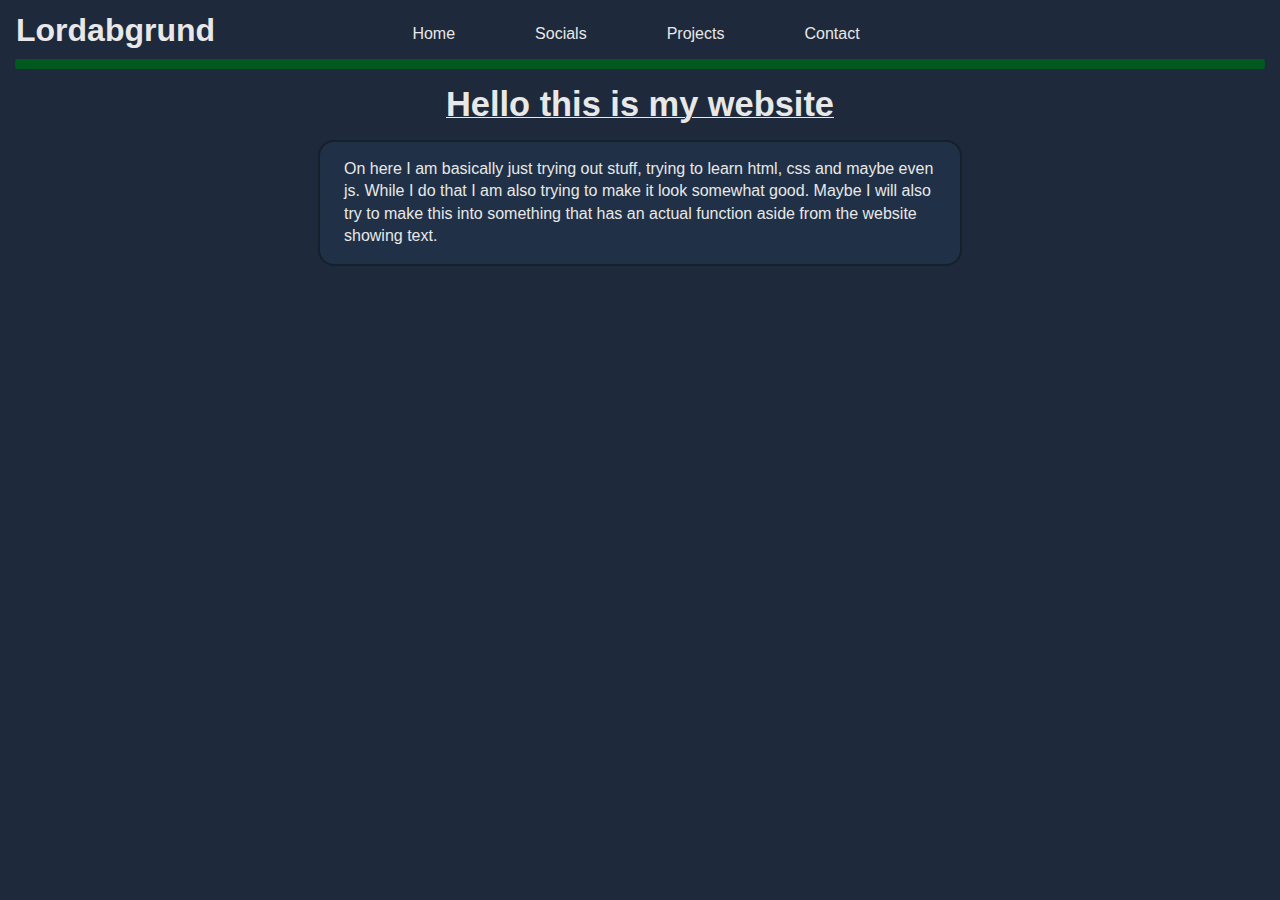
<file: index.html>
<!DOCTYPE html>
<html>
<head>
	<meta name="viewport" content="width=device-width, initial-scale=1.0">
	<title>Lordabgrund</title>
	<link rel="stylesheet" type="text/css" href="style.css">
	<link rel="shortcut icon" href="./imgs/favicon3.png" type="image/x-icon">
</head>
<body>
	<div class="header">
		<h1 class="logo">Lordabgrund</h1>
		<div class="links">
		<a href="./index.html">Home</a>		
		<a href="./socials.html">Socials</a>
		<a href="./projects.html">Projects</a>
		<a href="./contact.html">Contact</a>
		</div>
	</div>
	<div class="line"></div>
	<div class="content">
		<h2>Hello this is my website</h2>
		<nav class="cardbackground">
			<div class="cardtext">
			<p>On here I am basically just trying out stuff, trying to learn html, css and maybe even js. While I do that I am also trying to make it look somewhat good. Maybe I will also try to make this into something that has an actual function aside from the website showing text.</p>
			</div>
		</nav>
					
	</div>
	
</body>
</html>
</file>
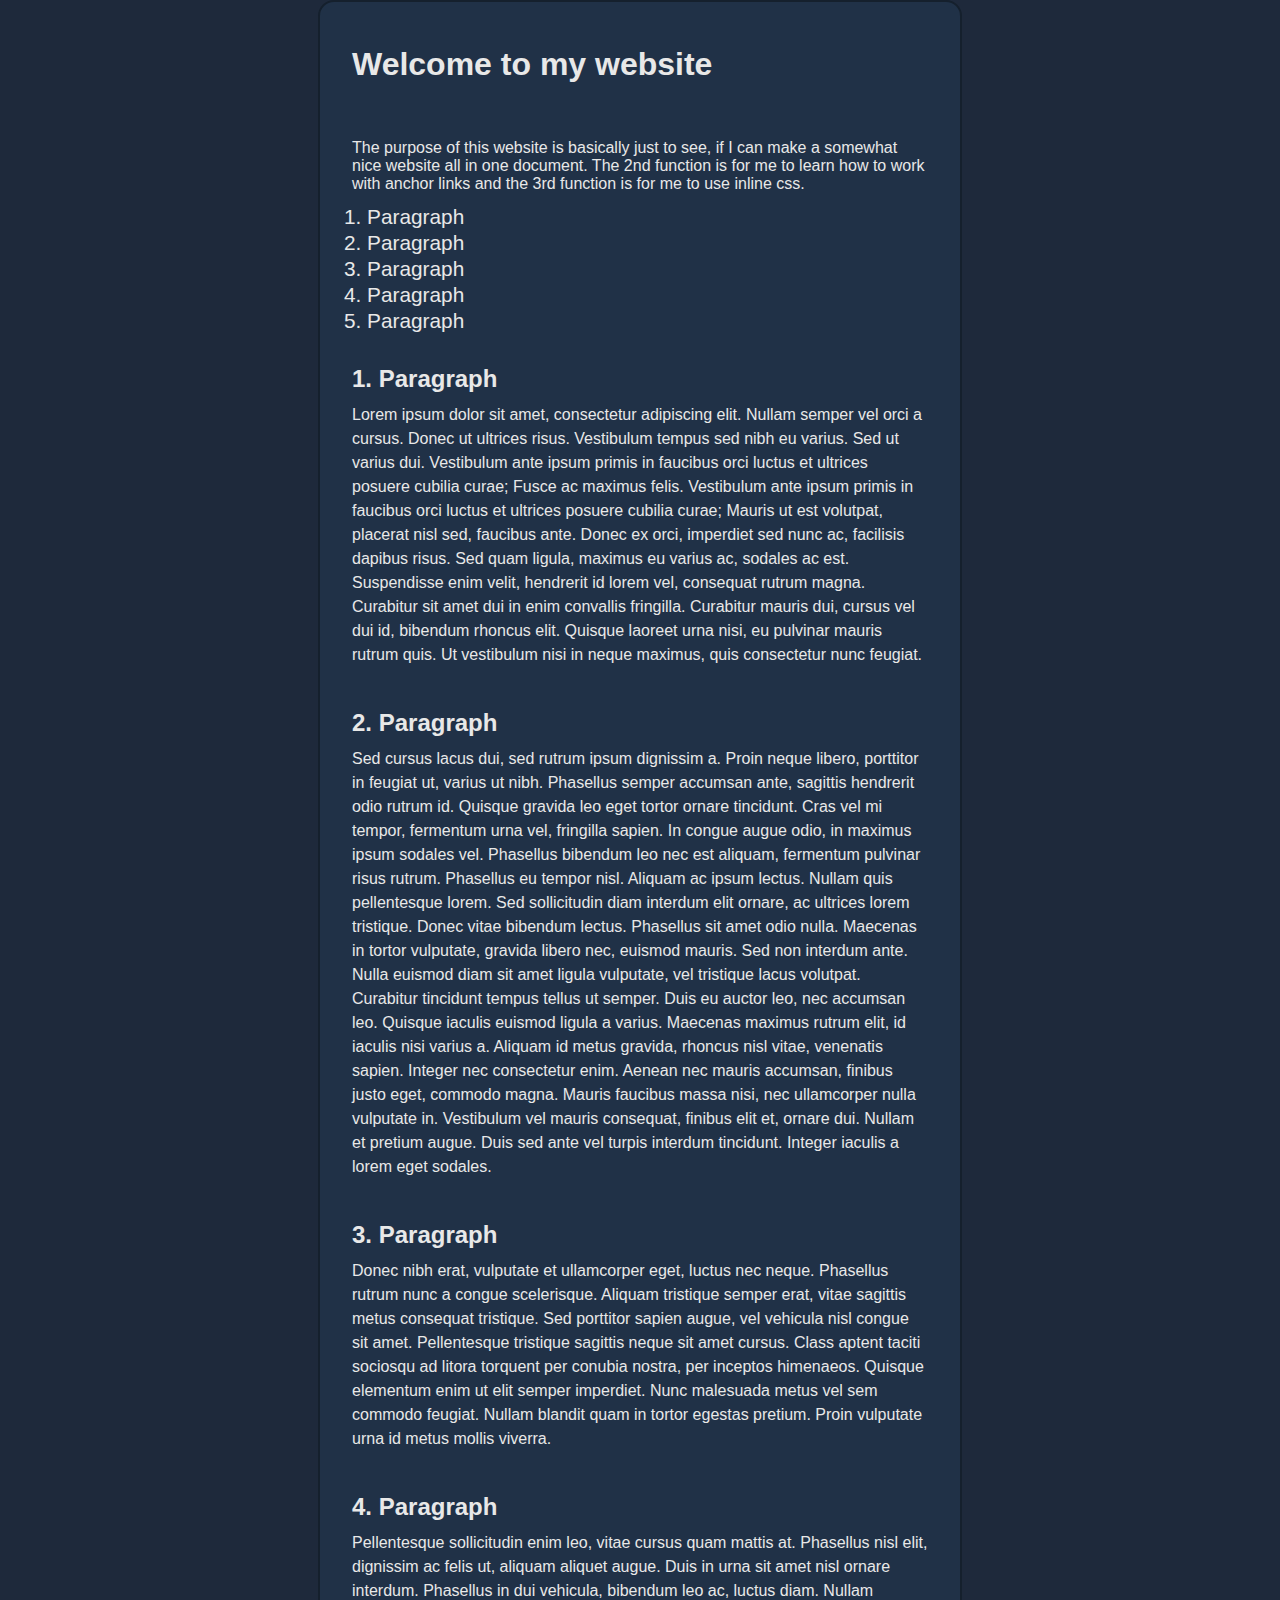
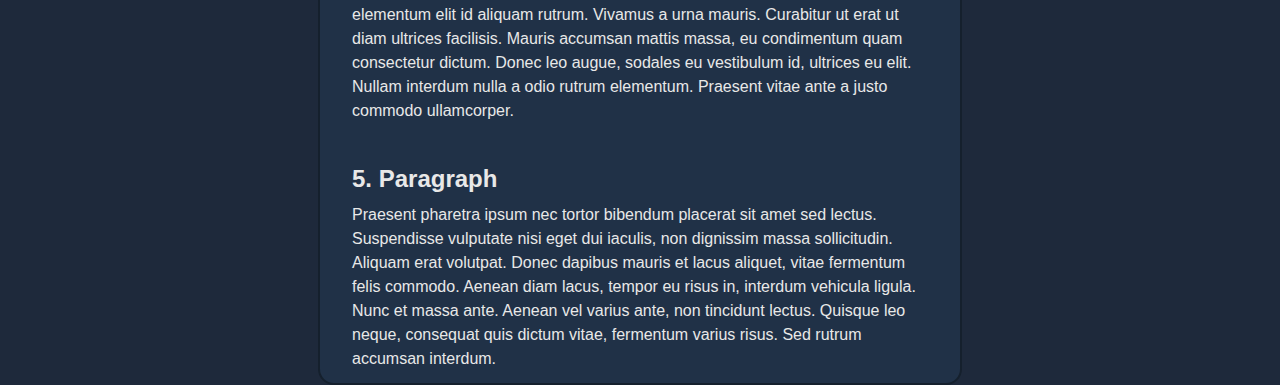
<file: allinone.html>
<!DOCTYPE html>
<html>
<head>
	<meta name="viewport" content="width=device-width, initial-scale=1">
	<title>All in one document</title>
</head>
<body>
	<div class="content">
		<div class="text">
		<h1>Welcome to my website</h1>
		<p>The purpose of this website is basically just to see, if I can make a somewhat nice website all in one document. The 2nd function is for me to learn how to work with anchor links and the 3rd function is for me to use inline css.</p>
		<div class="links">
			<a href="#100">1. Paragraph</a> <br>
			<a href="#200">2. Paragraph</a> <br>
			<a href="#300">3. Paragraph</a> <br>
			<a href="#400">4. Paragraph</a> <br>
			<a href="#500">5. Paragraph</a> <br>
			<h2 id="100">1. Paragraph</h2>
			<p>Lorem ipsum dolor sit amet, consectetur adipiscing elit. Nullam semper vel orci a cursus. Donec ut ultrices risus. Vestibulum tempus sed nibh eu varius. Sed ut varius dui. Vestibulum ante ipsum primis in faucibus orci luctus et ultrices posuere cubilia curae; Fusce ac maximus felis. Vestibulum ante ipsum primis in faucibus orci luctus et ultrices posuere cubilia curae; Mauris ut est volutpat, placerat nisl sed, faucibus ante. Donec ex orci, imperdiet sed nunc ac, facilisis dapibus risus. Sed quam ligula, maximus eu varius ac, sodales ac est. Suspendisse enim velit, hendrerit id lorem vel, consequat rutrum magna. Curabitur sit amet dui in enim convallis fringilla. Curabitur mauris dui, cursus vel dui id, bibendum rhoncus elit. Quisque laoreet urna nisi, eu pulvinar mauris rutrum quis. Ut vestibulum nisi in neque maximus, quis consectetur nunc feugiat.</p>
			<h2 id="200">2. Paragraph</h2>
			<p> Sed cursus lacus dui, sed rutrum ipsum dignissim a. Proin neque libero, porttitor in feugiat ut, varius ut nibh. Phasellus semper accumsan ante, sagittis hendrerit odio rutrum id. Quisque gravida leo eget tortor ornare tincidunt. Cras vel mi tempor, fermentum urna vel, fringilla sapien. In congue augue odio, in maximus ipsum sodales vel. Phasellus bibendum leo nec est aliquam, fermentum pulvinar risus rutrum. Phasellus eu tempor nisl. Aliquam ac ipsum lectus. Nullam quis pellentesque lorem. Sed sollicitudin diam interdum elit ornare, ac ultrices lorem tristique. Donec vitae bibendum lectus. Phasellus sit amet odio nulla. Maecenas in tortor vulputate, gravida libero nec, euismod mauris. Sed non interdum ante. Nulla euismod diam sit amet ligula vulputate, vel tristique lacus volutpat. Curabitur tincidunt tempus tellus ut semper. Duis eu auctor leo, nec accumsan leo. Quisque iaculis euismod ligula a varius. Maecenas maximus rutrum elit, id iaculis nisi varius a. Aliquam id metus gravida, rhoncus nisl vitae, venenatis sapien. Integer nec consectetur enim. Aenean nec mauris accumsan, finibus justo eget, commodo magna. Mauris faucibus massa nisi, nec ullamcorper nulla vulputate in. Vestibulum vel mauris consequat, finibus elit et, ornare dui. Nullam et pretium augue. Duis sed ante vel turpis interdum tincidunt. Integer iaculis a lorem eget sodales. </p>
			<h2 id="300">3. Paragraph</h2>
			<p>Donec nibh erat, vulputate et ullamcorper eget, luctus nec neque. Phasellus rutrum nunc a congue scelerisque. Aliquam tristique semper erat, vitae sagittis metus consequat tristique. Sed porttitor sapien augue, vel vehicula nisl congue sit amet. Pellentesque tristique sagittis neque sit amet cursus. Class aptent taciti sociosqu ad litora torquent per conubia nostra, per inceptos himenaeos. Quisque elementum enim ut elit semper imperdiet. Nunc malesuada metus vel sem commodo feugiat. Nullam blandit quam in tortor egestas pretium. Proin vulputate urna id metus mollis viverra. </p>
			<h2 id="400">4. Paragraph</h2>
			<p>Pellentesque sollicitudin enim leo, vitae cursus quam mattis at. Phasellus nisl elit, dignissim ac felis ut, aliquam aliquet augue. Duis in urna sit amet nisl ornare interdum. Phasellus in dui vehicula, bibendum leo ac, luctus diam. Nullam elementum elit id aliquam rutrum. Vivamus a urna mauris. Curabitur ut erat ut diam ultrices facilisis. Mauris accumsan mattis massa, eu condimentum quam consectetur dictum. Donec leo augue, sodales eu vestibulum id, ultrices eu elit. Nullam interdum nulla a odio rutrum elementum. Praesent vitae ante a justo commodo ullamcorper. </p>
			<h2 id="500">5. Paragraph</h2>
			<p>Praesent pharetra ipsum nec tortor bibendum placerat sit amet sed lectus. Suspendisse vulputate nisi eget dui iaculis, non dignissim massa sollicitudin. Aliquam erat volutpat. Donec dapibus mauris et lacus aliquet, vitae fermentum felis commodo. Aenean diam lacus, tempor eu risus in, interdum vehicula ligula. Nunc et massa ante. Aenean vel varius ante, non tincidunt lectus. Quisque leo neque, consequat quis dictum vitae, fermentum varius risus. Sed rutrum accumsan interdum. </p>
		</div>
		</div>
	</div>
<style type="text/css">
	* {
		margin: 0;
		padding: 0;
		
	}
	body {
		background-color: #1e293b;
	}
	.content {
		display: flex;
		align-items: center;
		justify-content: center;
		font-family: sans-serif;
		flex-direction: column;
		width: auto;
	}
	h1 {
		color: #e8e8e8;
		padding-block: 0.75rem;
		margin: 2rem;
	}
	p {
		
		color: #e8e8e8;
		padding-block: 0.75rem;
		margin-left: 2rem;
		margin-right: 2rem;
		
	}
	h2 {
		color: #e8e8e8;
		margin-top: 2rem;
		margin-left: 2rem;
	}
	a {
		color: #e8e8e8;
		font-size: 1.3rem;
		text-decoration: none;
		margin-left: 1.5rem;
	}
	.links {
		line-height: 1.5rem;
	}
	.text {
		background-color: #203147;
		border-radius: 1rem;
		border: 2px solid #15202d;
		max-width: 40rem;

	}
</style>
</body>
</html>
</file>
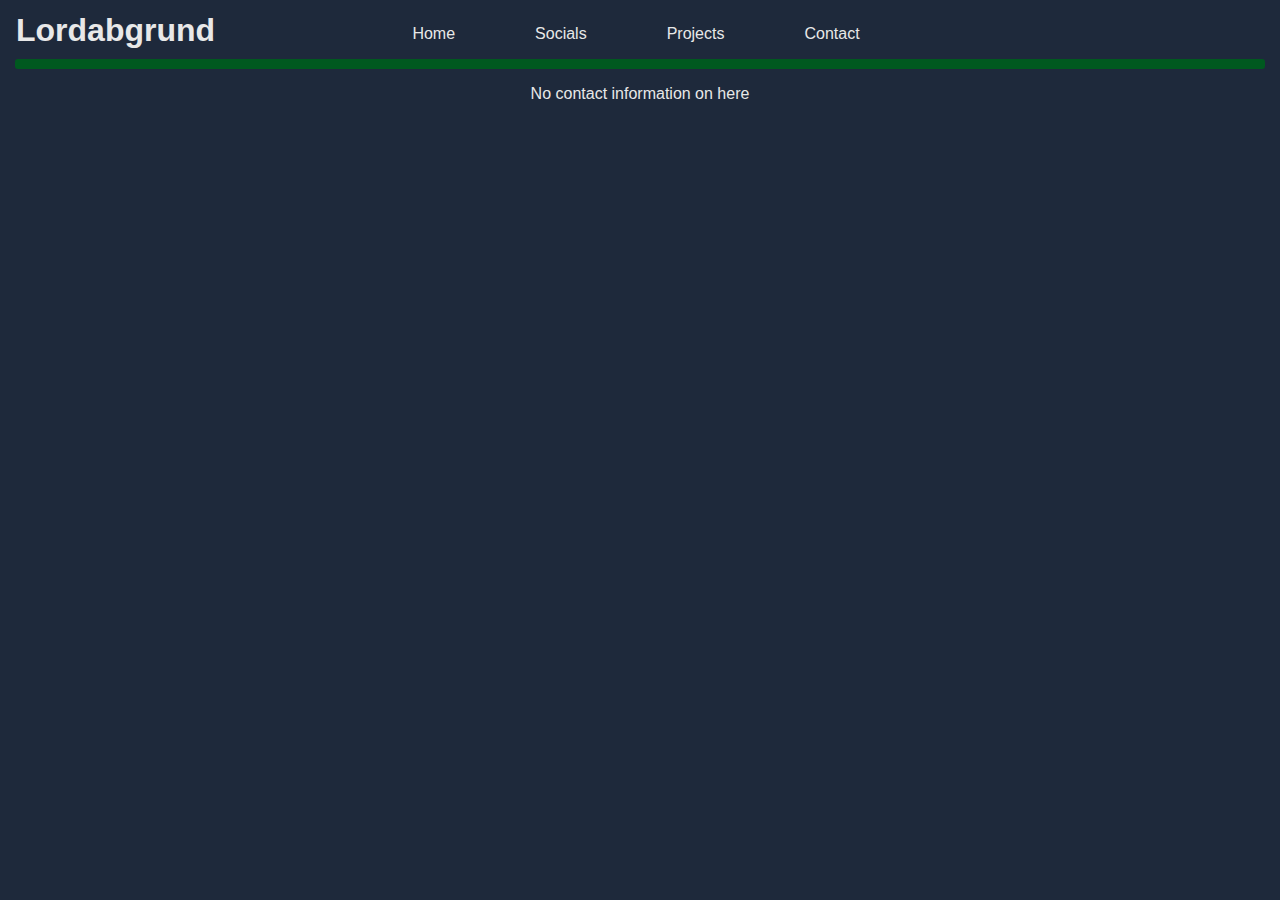
<file: contact.html>
<!DOCTYPE html>
<html>
<head>
	<meta name="viewport" content="width=device-width, initial-scale=1.0">
	<title>Lordabgrund</title>
	<link rel="stylesheet" type="text/css" href="style.css">
	<link rel="shortcut icon" href="./imgs/favicon3.png" type="image/x-icon">
</head>
<body>
	<div class="header">
		<h1 class="logo">Lordabgrund</h1>
		<div class="links">
		<a href="./index.html">Home</a>		
		<a href="./socials.html">Socials</a>
		<a href="./projects.html">Projects</a>
		<a href="./contact.html">Contact</a>
		</div>
	</div>
	<div class="line"></div>
	<div class="content">
		<p>No contact information on here</p>
	</div>
</body>
</html>
</file>
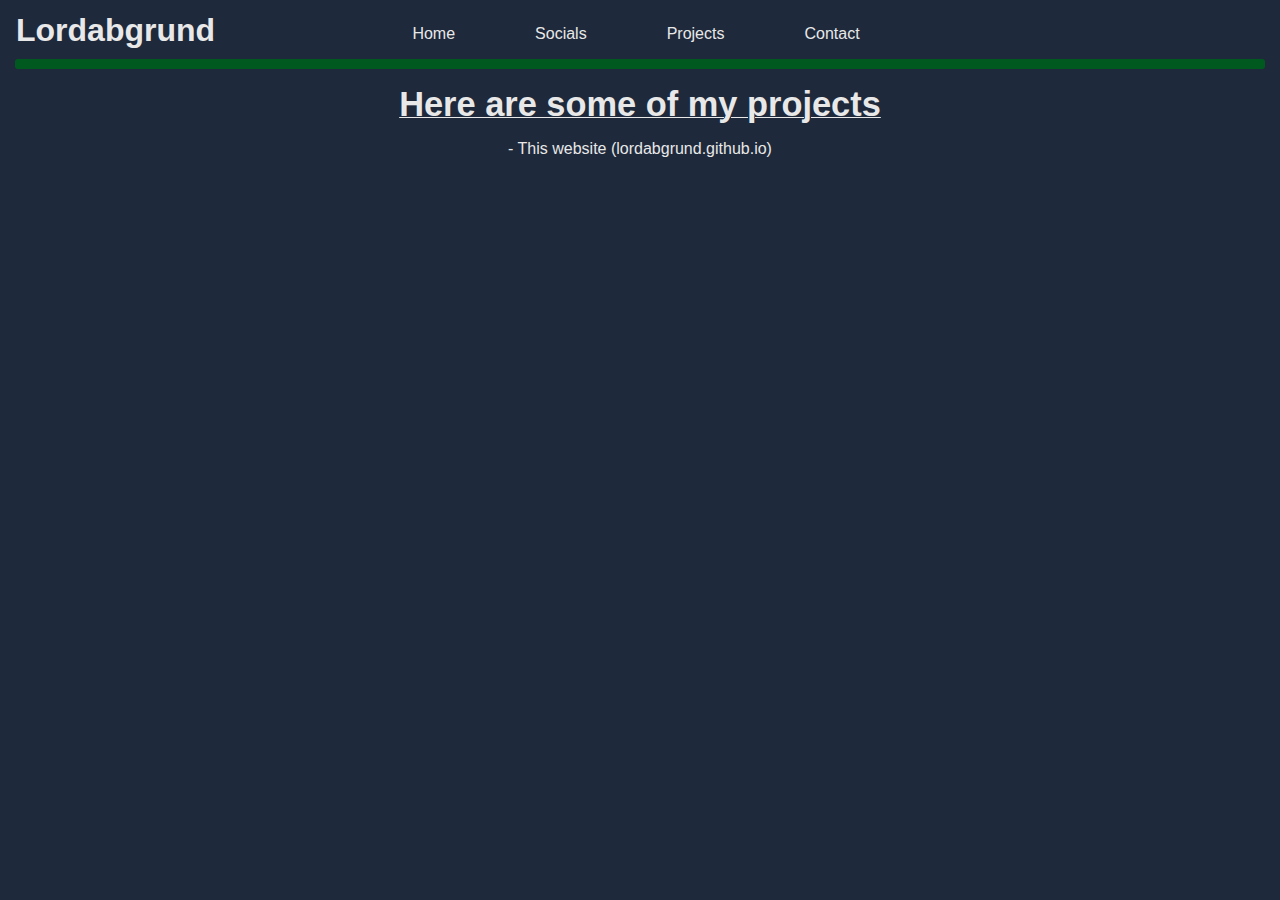
<file: projects.html>
<!DOCTYPE html>
<html>
<head>
	<meta name="viewport" content="width=device-width, initial-scale=1.0">
	<title>Lordabgrund</title>
	<link rel="stylesheet" type="text/css" href="style.css">
	<link rel="shortcut icon" href="./imgs/favicon3.png" type="image/x-icon">
</head>
<body>
	<div class="header">
		<h1 class="logo">Lordabgrund</h1>
		<div class="links">
		<a href="./index.html">Home</a>		
		<a href="./socials.html">Socials</a>
		<a href="./projects.html">Projects</a>
		<a href="./contact.html">Contact</a>
		</div>
	</div>
	<div class="line"></div>
	<div class="content">
		<h2>Here are some of my projects</h2>
		<p>- This website (lordabgrund.github.io)</p>
		<p></p>
	</div>
</body>
</html>
</file>
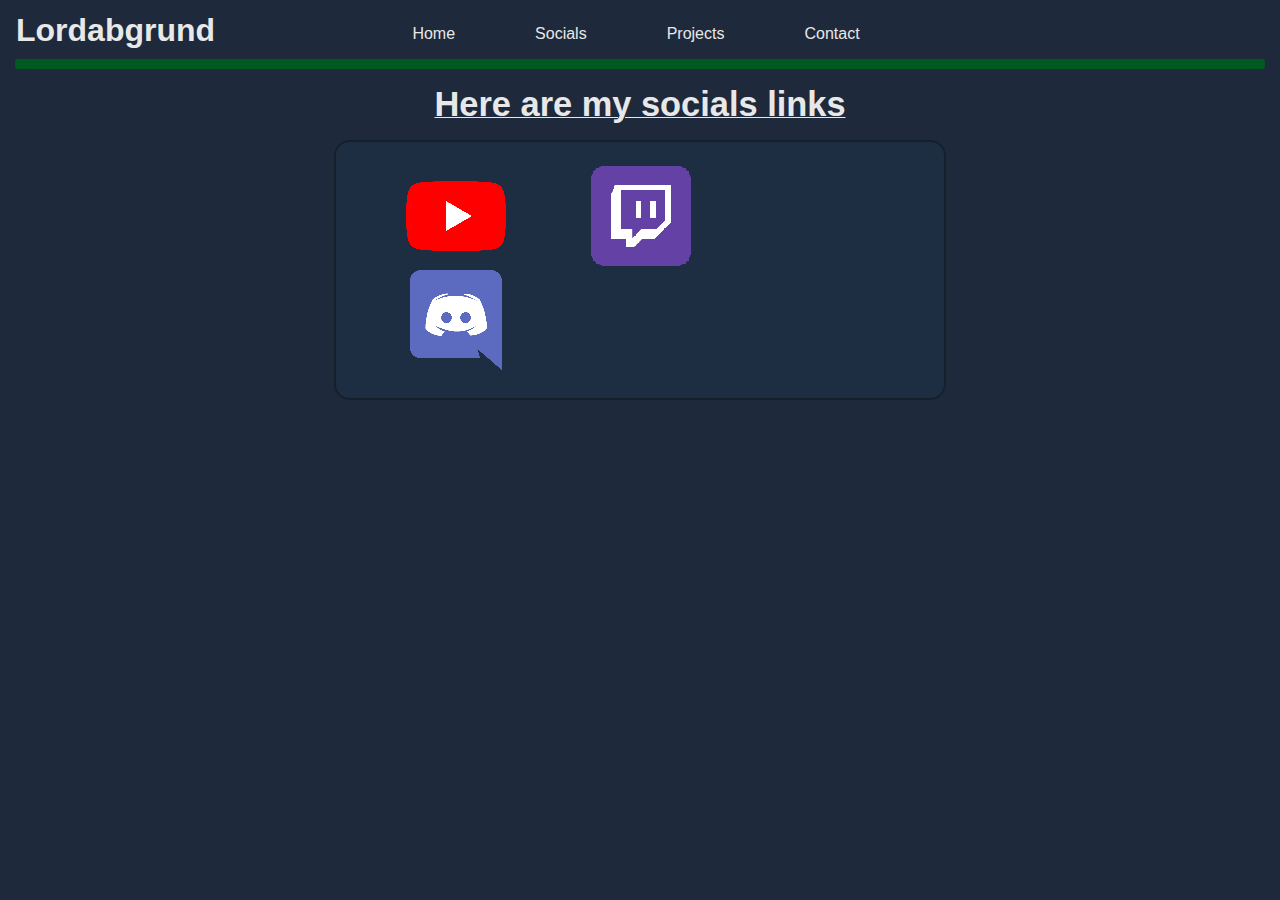
<file: socials.html>
<!DOCTYPE html>
<html>
<head>
	<meta name="viewport" content="width=device-width, initial-scale=1.0">
	<title>Lordabgrund</title>
	<link rel="stylesheet" type="text/css" href="style.css">
	<link rel="shortcut icon" href="./imgs/favicon3.png" type="image/x-icon">
</head>
<body>
	<div class="header">
		<h1 class="logo">Lordabgrund</h1>
		<div class="links">
		<a href="./index.html">Home</a>		
		<a href="./socials.html">Socials</a>
		<a href="./projects.html">Projects</a>
		<a href="./contact.html">Contact</a>
		</div>
	</div>
	<div class="line"></div>
	<div class="content">
		<h2 class="socialtitle">Here are my socials links</h2>
		<div class="cardbackground2">
		<div class="imglinks">
		<a href="https://www.youtube.com/channel/UCRjfAMTa4AXU5DuDdK1qVdQ"><img src="./imgs/youtube2.png"></a>
		<a href="https://www.twitch.tv/lordabgrund"><img src="./imgs/twitch1.png"></a>	
		<a href="https://www.discord.gg"><img src="./imgs/discord1.png"></a>
		</div>
		</div>
	</div>
</body>
</html>
</file>
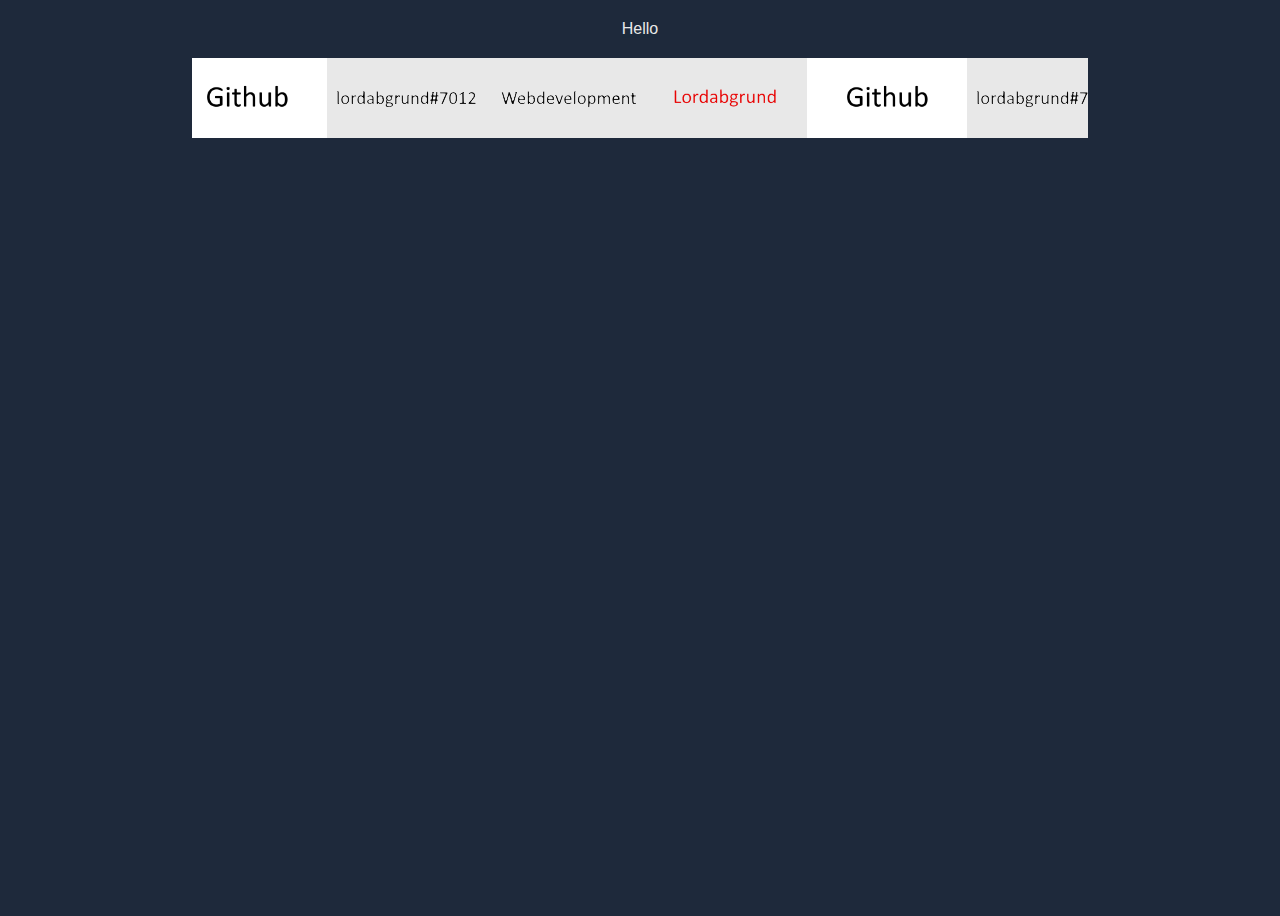
<file: subsites/animationtesting.html>
<!DOCTYPE html>
<html>
<head>
	<meta charset="utf-8">
	<meta name="viewport" content="width=device-width, initial-scale=1">
	<link rel="stylesheet" type="text/css" href="../style.css">
	<title>Lordabgrund</title>
</head>
<body>
	<div class="content">
		<button class="btn">Hello</button>
			<div class="logo-slider">
			::before
			<img class="imgheight" src="../imgs/lordabgrundsvg.png">
			<img class="imgheight" src="../imgs/githubsvg.png">
			<img class="imgheight" src="../imgs/lordabgrund7012.png">
			<img class="imgheight" src="../imgs/webdevelopment.png">
			<img class="imgheight" src="../imgs/lordabgrundsvg.png">
			<img class="imgheight" src="../imgs/githubsvg.png">
			<img class="imgheight" src="../imgs/lordabgrund7012.png">
			<img class="imgheight" src="../imgs/webdevelopment.png">
			<img class="imgheight" src="../imgs/lordabgrundsvg.png">
			<img class="imgheight" src="../imgs/githubsvg.png">
			<img class="imgheight" src="../imgs/lordabgrund7012.png">
			<img class="imgheight" src="../imgs/webdevelopment.png">
			<img class="imgheight" src="../imgs/lordabgrundsvg.png">
			<img class="imgheight" src="../imgs/githubsvg.png">
			<img class="imgheight" src="../imgs/lordabgrund7012.png">
			<img class="imgheight" src="../imgs/webdevelopment.png">
			::after
			</div>
	</div>
</body>
</html>
</file>
<file: style.css>
* {
	margin: 0;
	padding: 0;
}

html {
	height: 100%;

}

body {
	background-color: #1e293b;
	font-family: sans-serif;
	min-height: 100%;

}
.logo {
	text-align: left;
	color: #e8e8e8;
}
.links {
	justify-content: center;
	align-items: center;
	display: flex;
	margin-top: -1.5rem;
	margin-bottom: 0.25rem;
	margin-left: 4.5rem;
	
}
a {
	text-decoration: none;
	color: #e8e8e8;
	margin-right: 80px;
}

.header {
	padding-inline: 1rem;
	padding-block: 0.75rem;
}
.line {
	border: 5px solid #00591f;
	margin-left: 15px;
	margin-right: 15px;
	border-radius: 3px;
}
.content {
	display: flex;
	justify-content: center;
	align-items: center;
	flex-direction: column;
	margin-top: 1rem;
	color: #e8e8e8;
}
h2 {
	font-size: 2.15rem;
	margin-bottom: 1rem;
	text-decoration: underline;
	text-decoration-thickness: 0.09rem;
}
.imglinks {
	margin-top: 1.5rem;
	margin-left: 4.4rem;
	margin-bottom: 1.5rem;
}
.cardbackground {
	background-color: #203147;
	width: auto;
	max-width: 40rem;
	height: auto;
	border-radius: 1rem;
	top: 11rem;
	border: 2px solid #15202d;
}
.cardbackground2 {
	background-color: #1e2e42;
	width: auto;
	max-width: 38rem;
	height: auto;
	border-radius: 1rem;
	border: 2px solid #15202d;
}
.cardtext {
	margin-top: 1rem;
	margin-left: 1.5rem;
	margin-right: 1.5rem;
	line-height: 1.4rem;
	margin-bottom: 1rem;
}
.socialtitle {

}
a:hover { 
	transition: all 0.5s ease;

	color: white;
	/* text-shadow: 0 0 5px #e8e8e8; */
}
.btn {
  background-color: #1b293b;
  border: none;
  color: #e8e8e8;
  text-align: center;
  font-size: 16px;
  margin: 4px 2px;
  transition: 2s;
}
.btn:hover {
  color: black;
}
.logo-slider {
	margin-top: 1rem;
	display: flex;
	align-items: center;
	justify-content: center;
	width: 70%;
	background-color: #354872;
	overflow-x: hidden;
	
}
.imgheight {
	max-height: 80px;
	min-width: 160px;
	animation: logo-sliding 5s linear infinite;
}
@keyframes logo-sliding {
	0% {
		transform: translateX(0%);
	}
	100% {
		transform: translateX(-400%);
	}
}
.logo-slider::before {
	display: block;
	width: 15%
	background-color: yellow;
}
/*	colors: #1e2e42 #15202d #e8e8e8 #354872 #203147 #ff0000*/
</file>
